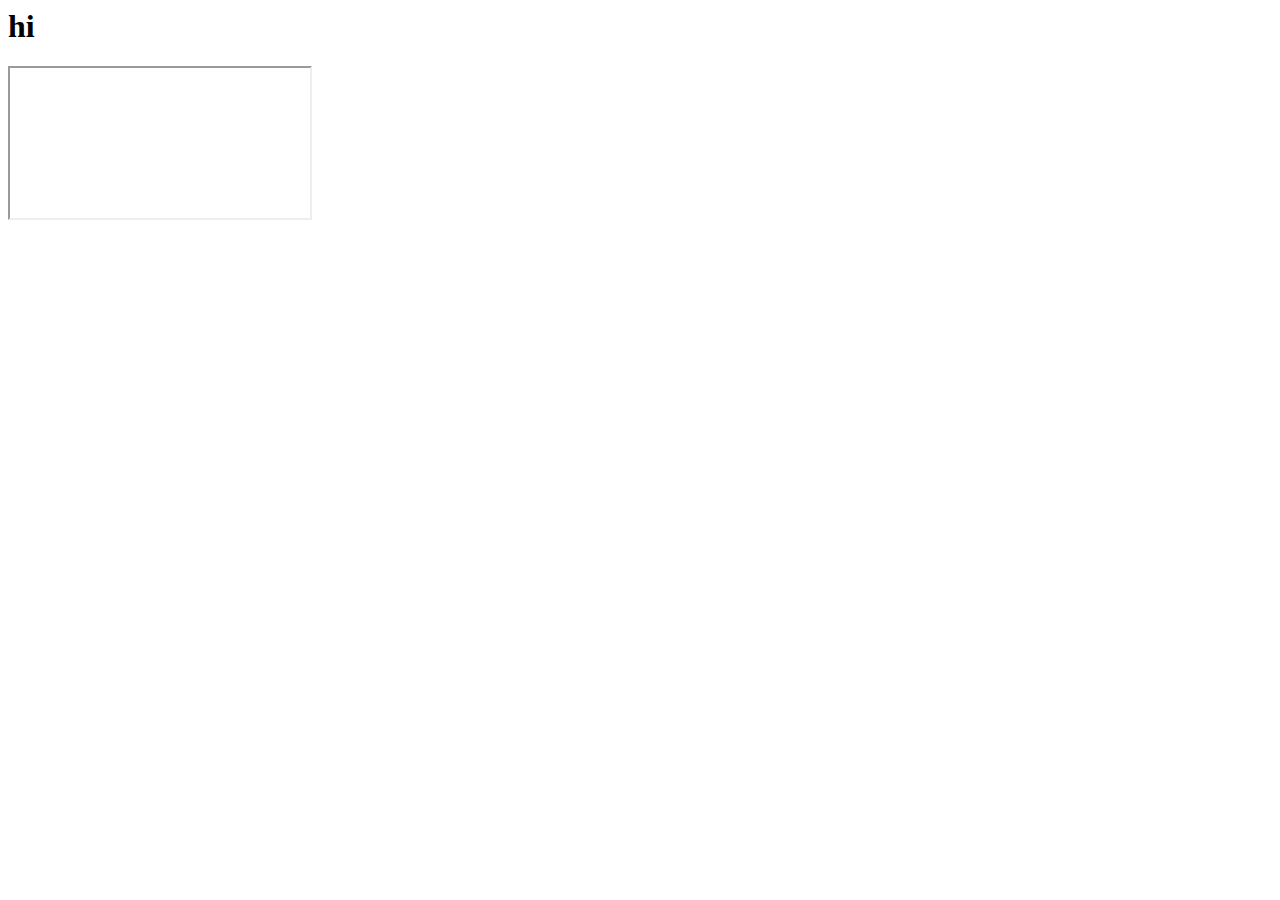
<file: badge.html>
<html>
<head>
  <script type="text/javascript" async src="//cdn.credly.com/assets/utilities/embed.js"></script>
</head>
<body>
  <h1>hi</h1>
  <iframe>
  <div data-iframe-width="150" data-iframe-height="270" data-share-badge-id="1fd587e4-9f1c-4fe9-be2c-e87e8d3987d0" data-share-badge-host="https://www.credly.com"></div>

  </iframe>
</body>
</html>
</file>
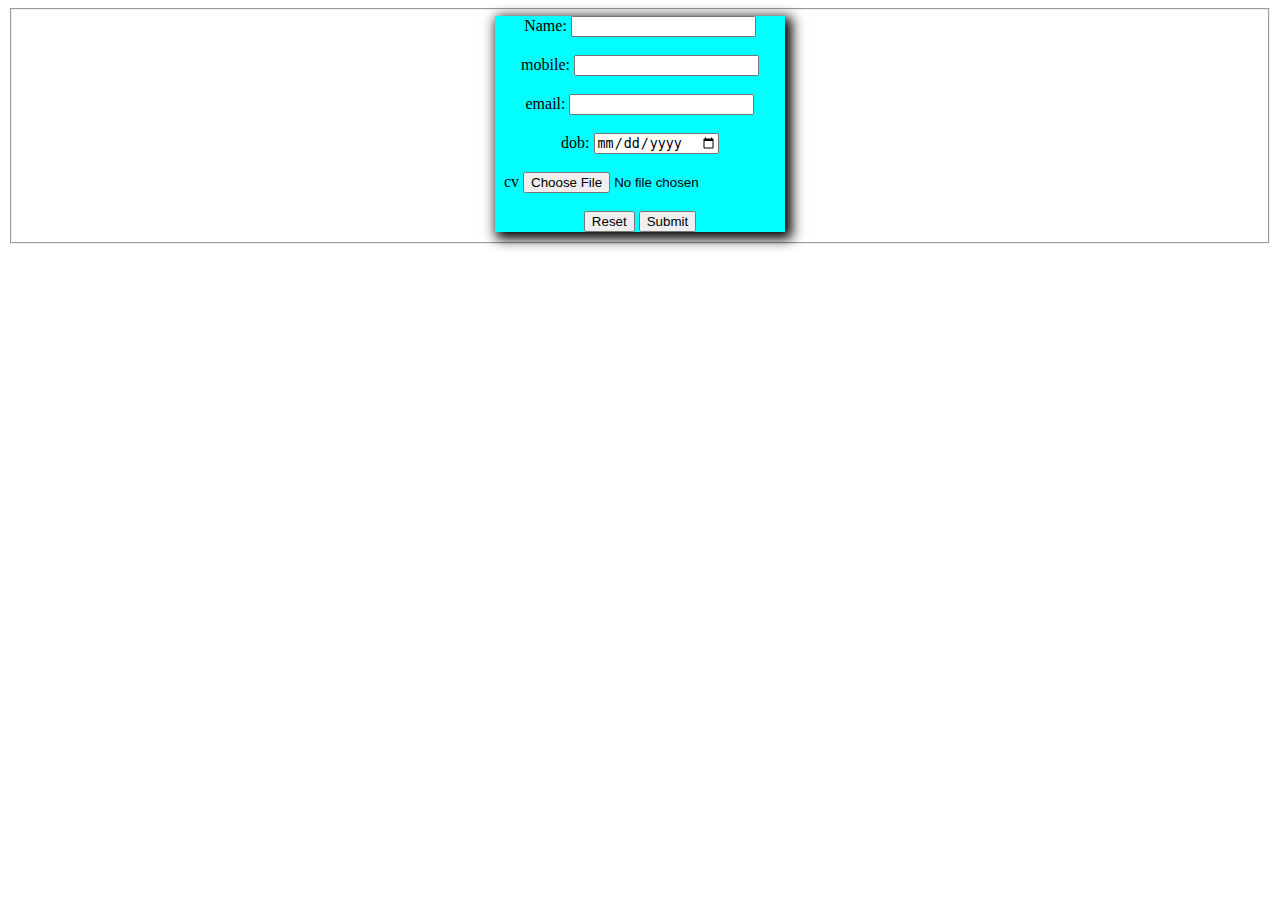
<file: signup.html>
<!DOCTYPE html>
<html lang="en" dir="ltr">
  <head>
    <meta charset="utf-8">
    <title>signup</title>
<link rel="apple-touch-icon" sizes="180x180" href="/apple-touch-icon.png">
<link rel="icon" type="image/png" sizes="32x32" href="/favicon-32x32.png">
<link rel="icon" type="image/png" sizes="16x16" href="/favicon-16x16.png">
<link rel="manifest" href="/site.webmanifest">
  </head>

  <body>
<center>
<fieldset>
<div style="background-color:cyan;width:290px;box-shadow:4px 4px 12px 3px;">

    <form  action="mailto:tejanetti@gmail.com?subject=tojoin" method="post">
      <label>Name:</label>
      <input type="text" name="Name"><br><br>
        <label>mobile:</label>
      <input type="text" name="Mobile"><br><br>
        <label>email:</label>
      <input type="email" name="email"><br><br>
        <label>dob:</label>
      <input type="date" name="dob"><br><br>
      <label>cv</label>
      <input type="file" name="file"><br><br>
      <input type="reset" name="res">
      <input type="submit">
    </form>

</div>
</fieldset>

</center>
  </body>

</html>
</file>
